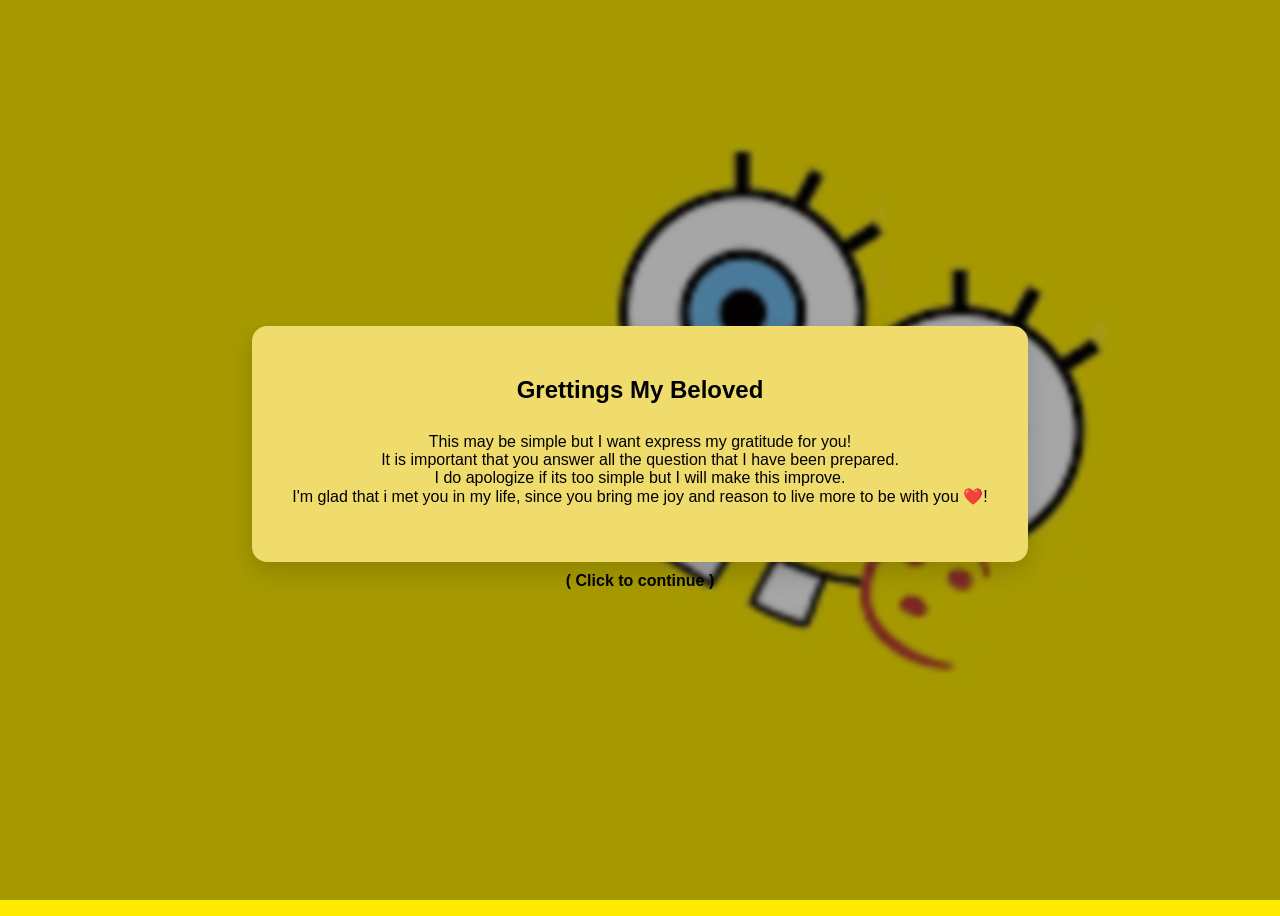
<file: index.html>
<!DOCTYPE html>
<html lang="en">
<head>
  <meta charset="UTF-8">
  <title> Feelings for Me? </title>
  <link rel="stylesheet" href="style.css">
</head>
  <body id="feelings-page">
    <div class="quiz-container">
      <h2>Grettings My Beloved</h2>
      <p> This may be simple but I want express my gratitude for you!
        <br>
            It is important that you answer all the question that I have been prepared.
        <br>
            I do apologize if its too simple but I will make this improve.
        <br>
            I'm glad that i met you in my life, since you bring me joy and reason to live more to be with you ❤️!
      </p>
    </div>
    <script src="script.js"></script>
    <div class="sakura-container">
      <span class="sakura">❤️</span>
      <span class="sakura">❤️</span>
      <span class="sakura">❤️</span>
      <span class="sakura">❤️</span>
      <span class="sakura">❤️</span>
      <span class="sakura">❤️</span>
      <span class="sakura">❤️</span>
      <span class="sakura">❤️</span>
      <span class="sakura">❤️</span>
      <span class="sakura">❤️</span>
      <span class="sakura">❤️</span>
      <span class="sakura">❤️</span>
    </div>
    <strong> ( Click to continue )</strong>
  </body>
</html>
</file>
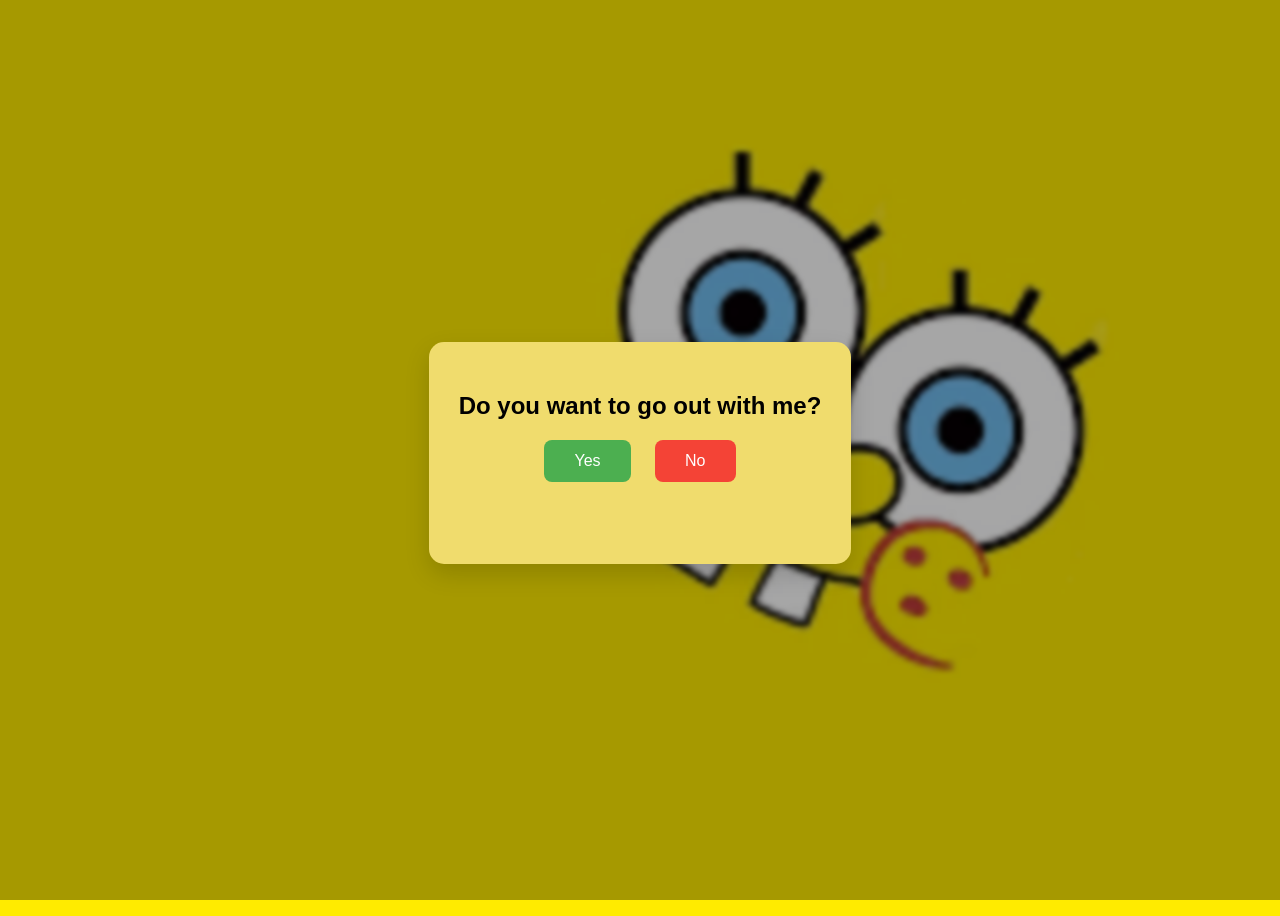
<file: Date.html>
<!DOCTYPE html>
<html lang="en">
<head>
  <meta charset="UTF-8">
  <title>Date with me</title>
  <link rel="stylesheet" href="style.css">
</head>
<body>

  <div class="quiz-container">
    <h2>Do you want to go out with me?</h2>

    <div class="choice">
      <button class="btn yes" onclick="dateAnswer(this, true)">Yes</button>
      <button class="btn no" onclick="dateAnswer(this, false)">No</button>
    </div>

    <p id="date"></p>

    <!-- Calendar -->
    <div id="calendarBox" style="display:none;">
      <input type="date" id="datePick">
      <input type="time" id="timePick">

      <button class="btn" onclick="scheduleDate()">Confirm Date</button>

      <p id="result"></p>
    </div>
  </div>

  <script src="script.js"></script>
</body>
</html>
</file>
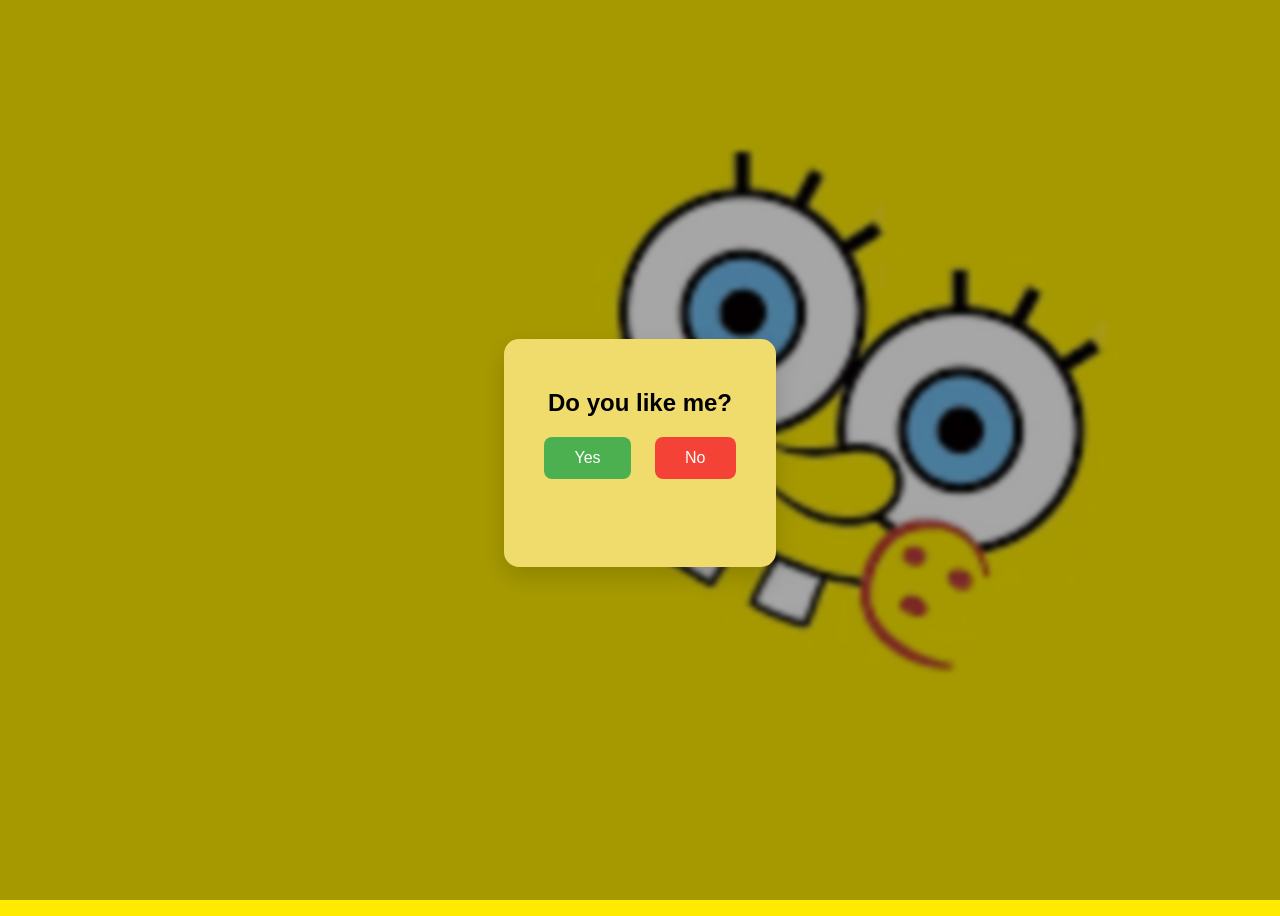
<file: Feelings.html>
<!DOCTYPE html>
<html lang="en">
<head>
  <meta charset="UTF-8">
  <title> Feelings for Me? </title>
  <link rel="stylesheet" href="style.css">
</head>
  <body>
    <div class="quiz-container">
      <h2>Do you like me?</h2>
      <div class="buttons">
        <button class="btn yes" onclick="answer(this, true)">Yes</button>
        <button class="btn no" onclick="answer(this, false)">No</button>
      </div>
      <p id="feedback"></p>
    </div>
    <script src="script.js"></script>
  </body>
</html>
</file>
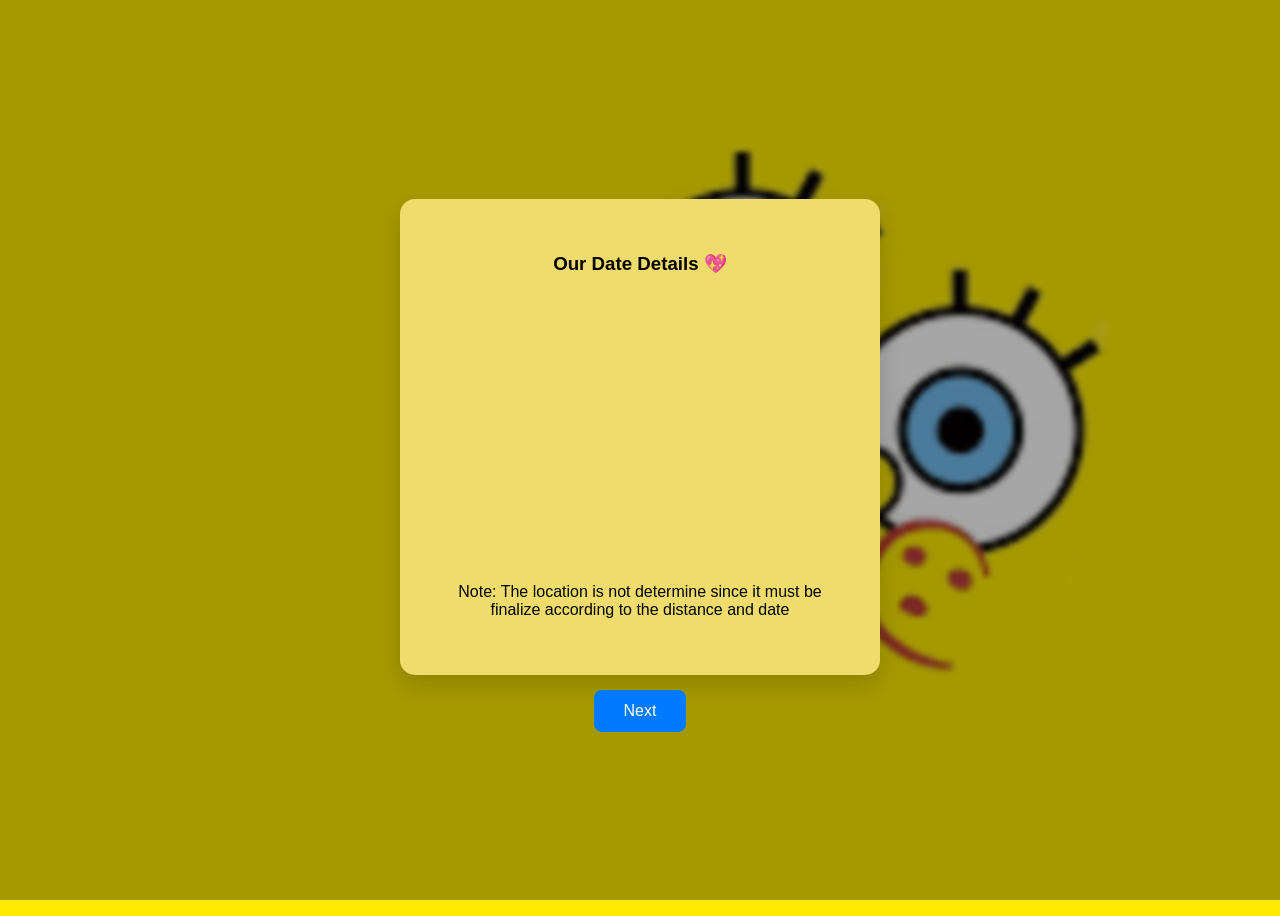
<file: Information.html>
<!DOCTYPE html>
<html lang="en">
<head>
  <meta charset="UTF-8">
  <meta name="viewport" content="width=device-width, initial-scale=1.0">
  <title>Date Information</title>
  <link rel="stylesheet" href="style.css">
</head>
<body>

  <div class="choices">
    <h3 class="question">Our Date Details 💖</h3>

    <p id="infoFeelings"></p>
    <p id="infoDate"></p>
    <p id="infoTime"></p>
    <p id="infoType"></p>
    <p>Note: The location is not determine since it must be finalize according to the distance and date</p>
  </div>
    <button class="btn next" onclick="next()"> Next </button>
  <script src="script.js"></script>
</body>
</html>
</file>
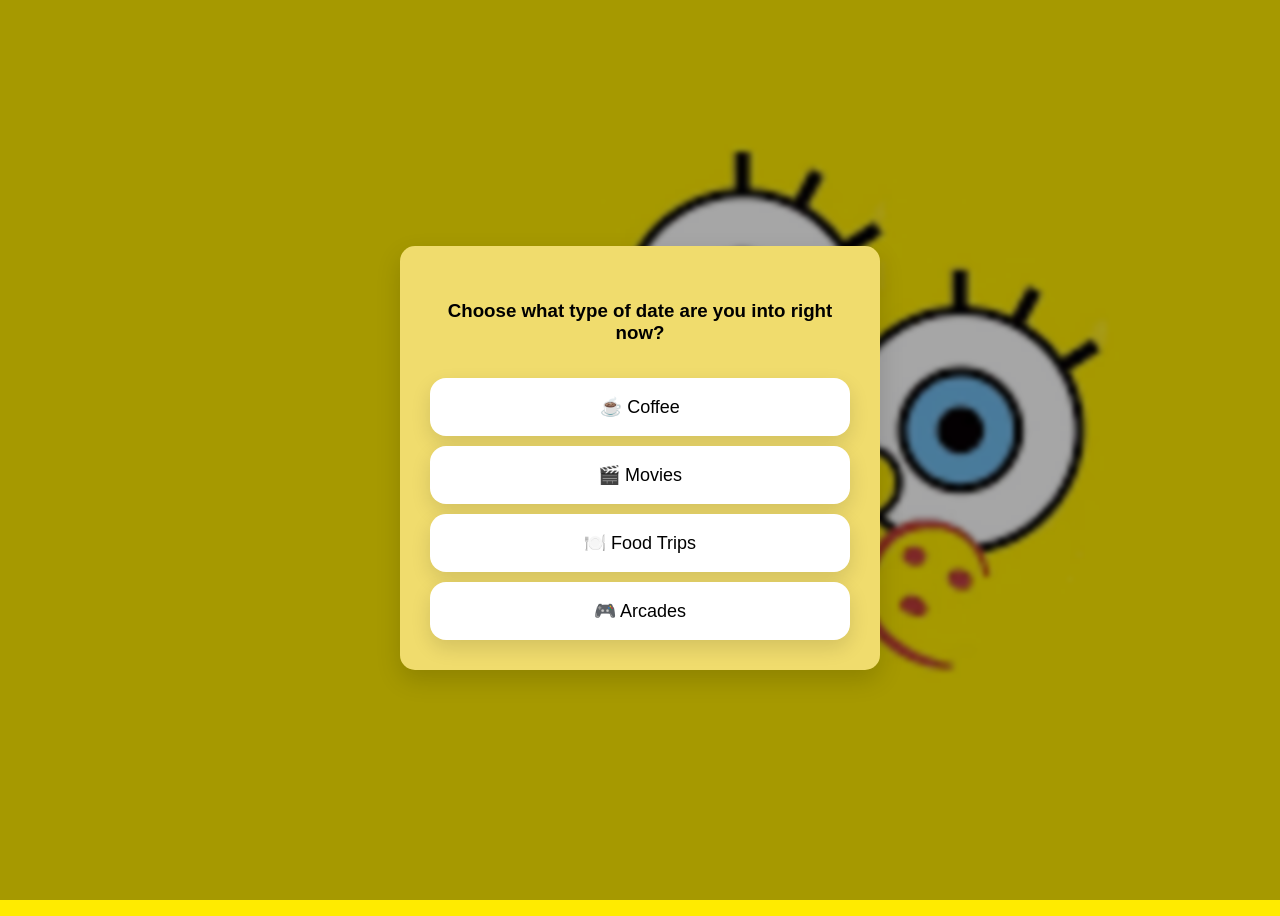
<file: TypeOfDates.html>
<!DOCTYPE html>
<html lang="en">
<head>
  <meta charset="UTF-8">
  <meta name="viewport" content="width=device-width, initial-scale=1.0">
  <title>Choose an Activity</title>
  <link rel="stylesheet" href="style.css">
</head>
<body id="information-page">
  <div class="choices">
    <h3 class="question"> Choose what type of date are you into right now? </h3>
    <div class="card" onclick="select(this, 'Coffee ☕')">☕ Coffee</div>
    <div class="card" onclick="select(this, 'Movies 🎬')">🎬 Movies</div>
    <div class="card" onclick="select(this, 'Food Trips 🍽️')">🍽️ Food Trips</div>
    <div class="card" onclick="select(this, 'Arcades 🎮')">🎮 Arcades</div>
  </div>
  <!-- Notification -->
<div id="toast"></div>
  <script src="script.js"></script>
  
</body>
</html>
</file>
<file: style.css>
body {
  font-family: Arial, sans-serif;

  background-color: #000; /* fallback */
  background-image: url("non.png");
  background-repeat: no-repeat;
  background-position: center;
  background-size: cover;

  image-rendering: auto; /* let browser smooth */
  
  display: flex;
  justify-content: center;
  align-items: center;
  min-height: 100vh;
  flex-direction: column;
}
body::before {
  content: "";
  position: fixed;
  inset: 0;
  background: rgba(0,0,0,0.35);
  backdrop-filter: blur(2px);
  z-index: -1;
}

body {
  opacity: 1;
  transition: opacity 1s ease;
}

body.fade-out {
  opacity: 0;
}

.quiz-container {
  background: rgb(240, 220, 109);
  padding: 30px;
  margin-bottom: 10px;
  border-radius: 15px;
  text-align: center;
  box-shadow: 0 10px 25px rgba(0,0,0,0.15);
}

.buttons {
  margin-top: 20px;
}

.btn {
  padding: 12px 30px;
  margin: 0 10px;
  font-size: 16px;
  border: none;
  border-radius: 8px;
  cursor: pointer;
  transition: transform 0.2s ease, background-color 0.3s ease;
}

.yes {
  background: #4caf50;
  color: white;
}

p{
  padding: 10px;
}
.no {
  background: #f44336;
  color: white;
}

.btn.next{
  background: #007bff;
  color: white;
}
.btn.next1{
  margin-top: 25px;
  background: #007bff;
  color: white;
}
/* HOVER */
.btn:hover {
  transform: scale(1.1);
}

/* YES EFFECT */
.correct {
  animation: pop 0.4s ease;
}

/* NO EFFECT */
.wrong {
  animation: shake 0.4s;
}

/* animations */
@keyframes pop {
  0% { transform: scale(1); }
  50% { transform: scale(1.2); }
  100% { transform: scale(1); }
}

@keyframes shake {
  0% { transform: translateX(0); }
  25% { transform: translateX(-6px); }
  50% { transform: translateX(6px); }
  75% { transform: translateX(-6px); }
  100% { transform: translateX(0); }
}

#feedback {
  margin-top: 20px;
  font-size: 18px;
}

/* Type of Dates */
.choices {
  display: flex;
  flex-direction: column;
  gap: 10px;
  max-width: 420px;
  margin: 15px;
  background: rgb(240, 220, 109);
  padding: 30px;
  border-radius: 15px;
  text-align: center;
  box-shadow: 0 10px 25px rgba(0,0,0,0.15);
}

.question{
  padding: 5px;
  border: none;
  border-radius: 10px;
}

.card {
  padding: 18px;
  border-radius: 16px;
  background: #ffffff;
  box-shadow: 0 8px 20px rgba(0,0,0,0.12);
  text-align: center;
  font-size: 18px;
  cursor: pointer;

  /* Mobile tap improvements */
  -webkit-tap-highlight-color: transparent;
  user-select: none;

  transition: transform 0.15s ease, box-shadow 0.15s ease;
}

.card:active {
  transform: scale(0.97);
}

.card.active {
  background: #ffe4e1;
  border: 2px solid #ff69b4;
}

#toast {
  position: fixed;
  bottom: 30px;
  left: 50%;
  transform: translateX(-50%);
  background: #333;
  color: #fff;
  padding: 12px 20px;
  border-radius: 20px;
  font-size: 14px;
  opacity: 0;
  pointer-events: none;
  transition: opacity 0.3s ease;
}

#toast.show {
  opacity: 1;
}

/* Animation */

.cartoon {
  font-size: 24px;
  padding: 20px 30px;
  background: #ffcc00;
  border-radius: 20px;
  display: inline-block;
}

.bounce {
  animation: bounce 1.2s infinite;
}

@keyframes bounce {
  0%, 100% {
    transform: translateY(0);
  }
  50% {
    transform: translateY(-20px);
  }
}

/* snake */

.shake {
  animation: none;
}

.shake.active {
  animation: shake 0.4s;
}

@keyframes shake {
  0% { transform: translateX(0); }
  25% { transform: translateX(-8px); }
  50% { transform: translateX(8px); }
  75% { transform: translateX(-8px); }
  100% { transform: translateX(0); }
}

/* anime */
.anime-entrance {
  opacity: 0;
  transform: translateY(40px) scale(0.95);
  animation: animeIn 1.2s ease-out forwards;
}

/* Text styling (optional) */
.anime-entrance h1 {
  font-size: 2rem;
  color: white;
}

.anime-entrance p {
  color: #f0f0f0;
}

/* delay */
.anime-delay-1 { animation-delay: 0.2s; }
.anime-delay-2 { animation-delay: 0.5s; }
.anime-delay-3 { animation-delay: 0.8s; }

/* Anime entrance keyframes */
/*
@keyframes animeIn {
  0% {
    opacity: 0;
    transform: translateY(40px) scale(0.95);
    filter: blur(6px);
  }
  60% {
    opacity: 1;
    transform: translateY(-5px) scale(1.02);
    filter: blur(0);
  }
  100% {
    opacity: 1;
    transform: translateY(0) scale(1);
  }
}
*/
/* slide */
@keyframes animeSlide {
  0% {
    opacity: 0;
    transform: translateX(-100px);
  }
  100% {
    opacity: 1;
    transform: translateX(0);
  }
}

.anime-entrance {
  animation: animeSlide 1s cubic-bezier(0.25, 1, 0.5, 1) forwards;
}

/* Sakura container */
.sakura-container {
  position: fixed;
  top: 0;
  left: 0;
  width: 100%;
  height: 100%;
  pointer-events: none; /* clicks go through */
  overflow: hidden;
  z-index: 1;
}

/* Sakura petals */
.sakura {
  position: absolute;
  top: -10%;
  font-size: 24px;
  animation: fall linear infinite, sway ease-in-out infinite;
  opacity: 0.9;
}

/* Random positions & timing */
.sakura:nth-child(1) { left: 10%; animation-duration: 8s, 4s; }
.sakura:nth-child(2) { left: 25%; animation-duration: 10s, 6s; font-size: 18px; }
.sakura:nth-child(3) { left: 40%; animation-duration: 7s, 5s; }
.sakura:nth-child(4) { left: 60%; animation-duration: 11s, 7s; font-size: 20px; }
.sakura:nth-child(5) { left: 75%; animation-duration: 9s, 4s; }
.sakura:nth-child(6) { left: 90%; animation-duration: 12s, 6s; font-size: 16px; }

/* Falling animation */
@keyframes fall {
  0% {
    transform: translateY(-5vh) rotate(0deg);
  }
  100% {
    transform: translateY(110vh) rotate(360deg);
  }
}

/* Side-to-side sway */
@keyframes sway {
  0%, 100% {
    margin-left: 0;
  }
  50% {
    margin-left: 30px;
  }
}
</file>
